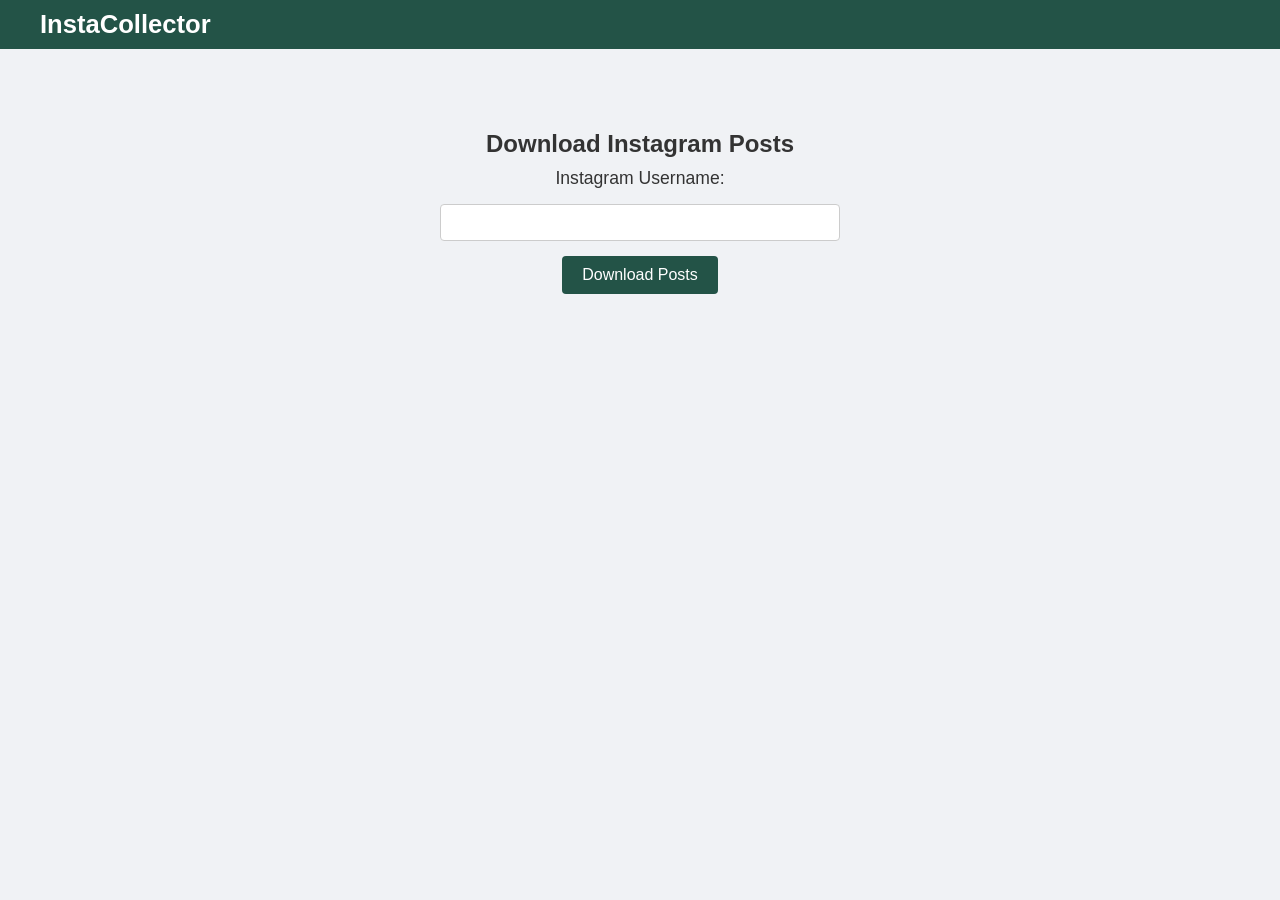
<file: templates/index.html>
<!DOCTYPE html>
<html lang="en">
<head>
    <meta charset="UTF-8">
    <meta name="viewport" content="width=device-width, initial-scale=1.0">
    <title>InstaCollector</title>
    <style>
        /* Reset default styles */
        body, h1, h2, p, form, input, button, .container, .photo-section, .info-section {
            margin: 0;
            padding: 0;
            box-sizing: border-box;
        }

        
        body {
            font-family: Arial, sans-serif;
            background-color: #f0f2f5;
            color: #333;
            text-align: center;
        }
        
        header {
            background-color: #235347;
            color: white;
            padding: 10px 20px;
            position: fixed;
            width: calc(100% - 40px); 
            top: 0;
            left: p;
            z-index: 1000;
        }

        .header-container {
            max-width: 1200px;
            margin: 0 auto;
            display: flex;
            align-items: center;
            justify-content: space-between;
        }

        .header-container h1 {
            font-size: 1.6em;
        }

        nav {
            display: flex;
            gap: 20px;
        }

        nav a {
            color: white;
            text-decoration: none;
            font-size: 1em;
            font-weight: bold;
        }

        nav a:hover {
            text-decoration: underline;
        }

        main {
            padding: 80px 20px 20px;
        }

        main .container {
            max-width: 600px;
            margin: 0 auto;
            padding: 50px;
        }

        h1 {
            font-size: 2em;
        }

        h2 {
            margin-bottom: 10px;
        }

        p {
            margin-bottom: 20px;
        }

        
        form {
            display: flex;
            flex-direction: column;
            align-items: center;
            gap: 15px;
        }

        label {
            font-size: 1.1em;
            color: #333;
        }

        input[type="text"] {
            padding: 10px;
            border: 1px solid #ccc;
            border-radius: 4px;
            width: 100%;
            max-width: 400px;
        }

        button {
            padding: 10px 20px;
            border: none;
            border-radius: 4px;
            background-color: #235347;
            color: white;
            font-size: 1em;
            cursor: pointer;
        }

        button:hover {
            background-color: #0B2B26;
        }

        
        #loader {
            display: none;
            margin-top: 20px;
        }

        .spinner {
            border: 4px solid white;
            border-radius: 50%;
            border-top: 4px solid #235347;
            width: 40px;
            height: 40px;
            animation: spin 2s linear infinite;
            margin: 0 auto;
        }

        @keyframes spin {
            0% { transform: rotate(0deg); }
            100% { transform: rotate(360deg); }
        }
    </style>
</head>
<body>
    <header>
        <div class="header-container">
            <h1>InstaCollector</h1>
        </div>
    </header>
    <main>
        <div class="container">
            <h2>Download Instagram Posts</h2>
            <form method="post" id="downloadForm">
                <label for="username">Instagram Username:</label>
                <input type="text" id="username" name="username" required>
                <button type="submit">Download Posts</button>
            </form>

            <!-- Loader -->
            <div id="loader">
                <div class="spinner"></div>
                <p>Loading...</p>
            </div>
        </div>
    </main>

    <script>
        document.getElementById('downloadForm').addEventListener('submit', function() {
            // Show the loader
            document.getElementById('loader').style.display = 'block';
        });
    </script>
</body>
</html>
</file>
